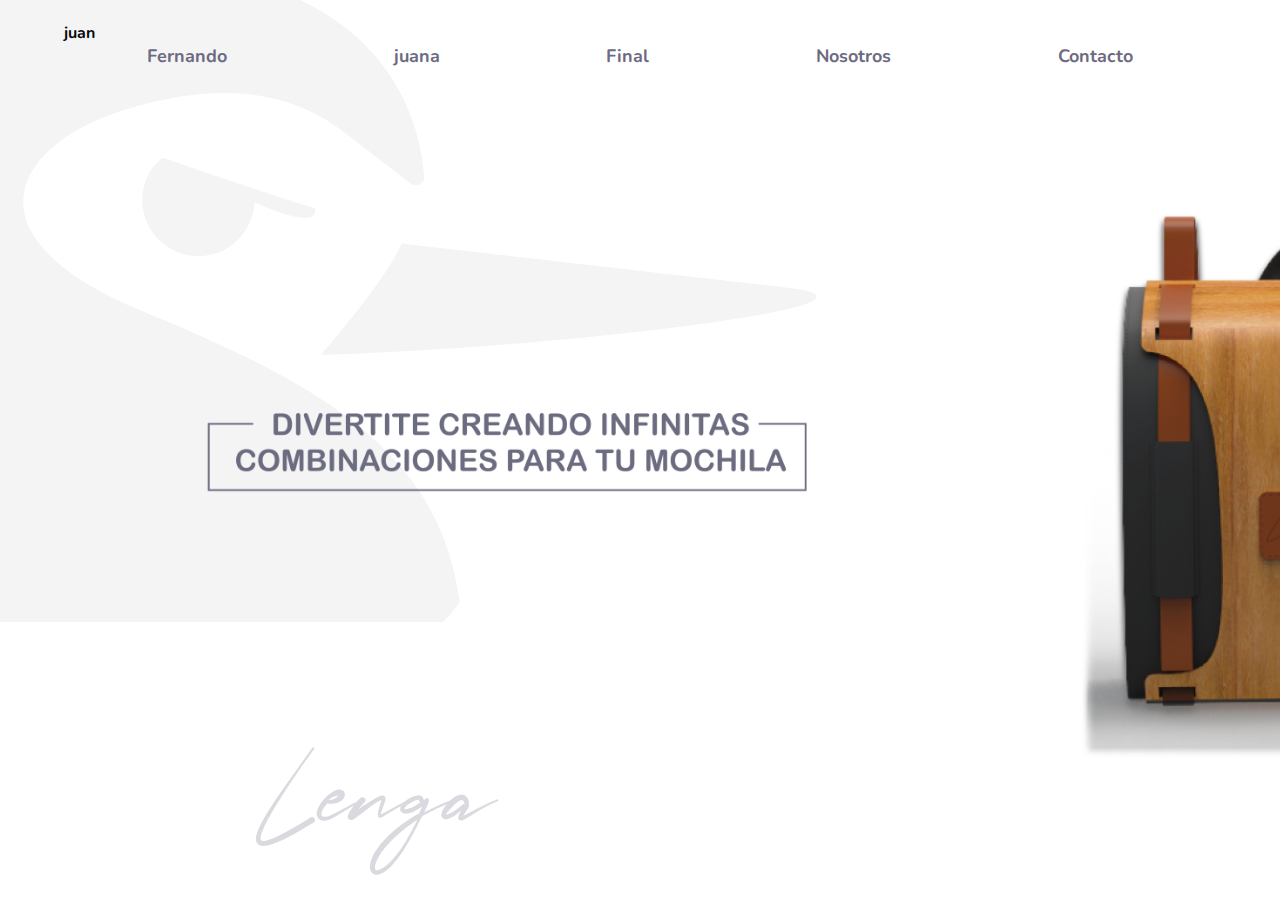
<file: index.html>
<!DOCTYPE html>
<html lang="es">
<head>
    <meta charset="UTF-8">
    <meta name="viewport" content="width=device-width, initial-scale=1.0">
    <meta http-equiv="X-UA-Compatible" content="ie=edge">
    <title>Document</title>
    <link rel="stylesheet" href="style.css">
    <link href="https://fonts.googleapis.com/css?family=Nunito&display=swap" rel="stylesheet"> 
</head>
<script type="text/javascript" src="index.js"></script>
<body>
    <header>
        <nav>
            <div ><p id="ejemplo"></p> juan</div>
            <ul class="navLinks">
                <li><a href="#" class="navLink">Fernando</a></li>
                <li><a href="#" class="navLink">juana</a></li>
                <li><a href="#" class="navLink">Final</a></li>
                <li><a href="#" class="navLink">Nosotros</a></li>
                <li><a href="#" class="navLink">Contacto</a></li>
            </ul>

        </nav>

    </header>
    <main>
        <section class="principal">
            <!-- <div class="texto">
                    <h1>DIVIERTETE CREANDO INFINITAS </BR>COMBINACIONES PARA TU MOCHILA</h1>
             </div> -->
            <div class="imagenTexto">
                <img src="frase.png" alt="imagen texto">
            </div>
           
            <div class="imagenMochila">

                <img src="mochila.png" alt="mochila">
            </div>
        </section>
        
        <div class="fondo">
            <img src="fondo.svg" alt="">
        </div>
        <div class="imagenLenga">
            <img src="logotipo.svg" alt="">
        </div>
       
    </main>

</body>
<!--Start of Tawk.to Script-->
<script type="text/javascript">
    var i =0;
    var ciudad;
    var Tawk_API=Tawk_API||{}, Tawk_LoadStart=new Date();
    (function(){
    var s1=document.createElement("script"),s0=document.getElementsByTagName("script")[0];
    s1.async=true;
    s1.src='https://embed.tawk.to/5f90e0a1fd4ff5477ea7e5de/default';
    s1.charset='UTF-8';
    s1.setAttribute('crossorigin','*');
    s0.parentNode.insertBefore(s1,s0);
    console.log("Gonzalo puto");
    })();
    ciudad = Tawk_API.visitor.ciudad;
Tawk_API.onChatStarted = function(){
    console.log("Llegue a chat started");
    i = i +1;
    document.getElementById("ejemplo").innerHTML= "Numero de chats entrantes = "+i+ "Desde ciudad :"+ ciudad;
    //place your code here
};

Tawk_API.visitor.
Tawk_API.onLoad = function(){
    Tawk_API.setAttributes({
        'id'    : 'A1234',
        'store' : 'Midvalley'
    }, function(error){});
};
    
    </script>
    <!--End of Tawk.to Script-->
</html>
</file>
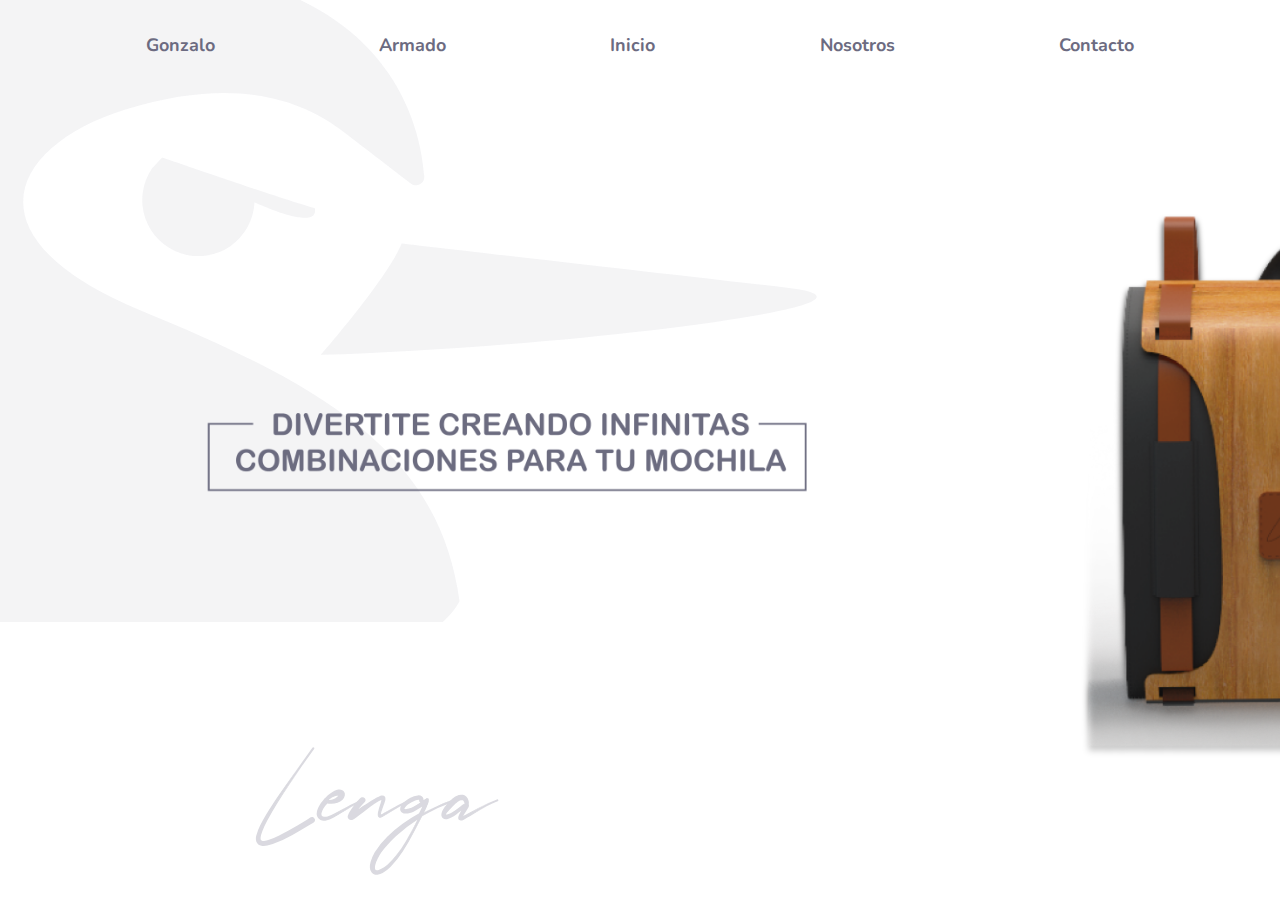
<file: inex.html>
<!DOCTYPE html>
<html lang="es">
<head>
    <meta charset="UTF-8">
    <meta name="viewport" content="width=device-width, initial-scale=1.0">
    <meta http-equiv="X-UA-Compatible" content="ie=edge">
    <title>Document</title>
    <link rel="stylesheet" href="style.css">
    <link href="https://fonts.googleapis.com/css?family=Nunito&display=swap" rel="stylesheet"> 
</head>
<body>
    <header>
        <nav>
            <ul class="navLinks">
                <li><a href="#" class="navLink">Gonzalo</a></li>
                <li><a href="#" class="navLink">Armado</a></li>
                <li><a href="#" class="navLink">Inicio</a></li>
                <li><a href="#" class="navLink">Nosotros</a></li>
                <li><a href="#" class="navLink">Contacto</a></li>
            </ul>

        </nav>

    </header>
    <main>
        <section class="principal">
            <!-- <div class="texto">
                    <h1>DIVIERTETE CREANDO INFINITAS </BR>COMBINACIONES PARA TU MOCHILA</h1>
            </div> -->
            <div class="imagenTexto">
                <img src="frase.png" alt="imagen texto">
            </div>
           
            <div class="imagenMochila">

                <img src="mochila.png" alt="mochila">
            </div>
        </section>
        
        <div class="fondo">
            <img src="fondo.svg" alt="">
        </div>
        <div class="imagenLenga">
            <img src="logotipo.svg" alt="">
        </div>
        
    </main>

</body>
</html>
</file>
<file: style.css>
* {
	margin: 0px;
	padding: 0px;
	box-sizing: border-box;
}
body{
    font-family: 'Nunito',Arial, sans-serif;
    font-weight: bold;

}

header {
	display: flex;
	width: 90%;
	height: 10vh;
	margin: auto;
	align-items: center;
}
nav{
    margin: auto;
    flex: 1;
}
.navLinks{
    margin: auto;
    display: flex;
    justify-content: space-around;
    list-style: none;
}

.navLink{
    text-decoration: none;
    font-size: 18px;
    z-index: -1;
    cursor: pointer;
    color: #6c6b81;
}

.principal{
    display: flex;
	width: 80%;
	margin: auto;
    min-height: 80vh;
    align-items: center;
}

.fondo img{
    position: absolute;
    top: 0px;
    transform: translateX(-200px) translateY(-200px);
    opacity: 0.75;
}
.imagenLenga{
    background: chartreuse;
}
.imagenLenga img{
    position: absolute;
    bottom: 0px;
    opacity: 0.50;
}
.imagenTexto{
    flex: 1;
    display: flex;
    justify-content: center;
    height: 60vh;
}
.imagenTexto img{
    height: 100%;
}
.imagenMochila{
    
    flex: 1;
    display: flex;
	justify-content: center;
	height: 60vh;
       
}
.imagenMochila img{
    height: 110%;
    animation: drop 1.5s;
    filter: drop-shadow(0px 5px 3px black);
}



@keyframes drop {
	0% {
		opacity: 0;
		transform: translateY(-80px);
	}
	100% {
		opacity: 1;
		transform: translateY(0px);
	}
}
</file>
